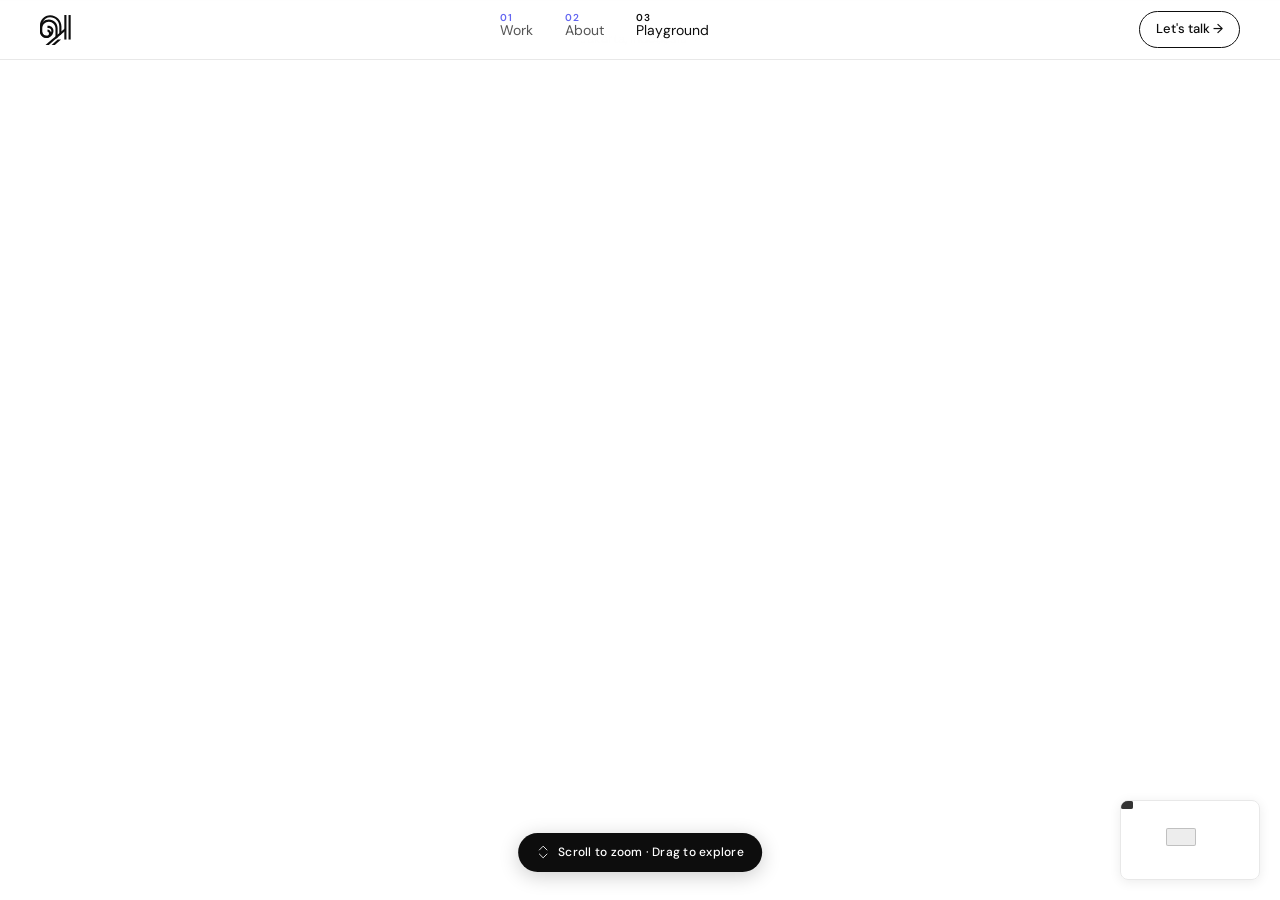
<file: playground.html>
<!DOCTYPE html>
<html lang="en">
<head>
<meta charset="UTF-8">
<meta name="viewport" content="width=device-width, initial-scale=1.0">
<title>Playground — Zacky Hilmi</title>
  <meta name="description" content="Playground — visual experiments, micro-interactions, and design explorations by Zacky Hilmi.">
  <meta property="og:title" content="Playground — Zacky Hilmi">
  <meta property="og:description" content="Visual experiments, micro-interactions, and design explorations.">
  <meta property="og:url" content="https://zackyhilmi.com/playground.html">
  <meta property="og:type" content="website">
  <meta property="og:image" content="og-cover.png">
  <meta property="og:image:width" content="1200">
  <meta property="og:image:height" content="630">
  <meta name="twitter:card" content="summary_large_image">
<link rel="preconnect" href="https://fonts.googleapis.com">
<link rel="preconnect" href="https://fonts.gstatic.com" crossorigin>
<link href="https://fonts.googleapis.com/css2?family=Playfair+Display:ital,wght@0,600;0,700;0,800;1,400;1,600&family=DM+Sans:ital,opsz,wght@0,9..40,300;0,9..40,400;0,9..40,500;1,9..40,300&display=swap" rel="stylesheet">
<link rel="stylesheet" href="shared.css">
<style>
  /* ── PLAYGROUND PAGE ── */
  body { overflow: hidden; }

  /* Canvas viewport */
  #viewport {
    position: fixed; inset: 60px 0 0 0;
    overflow: hidden; cursor: grab; touch-action: none; user-select: none;
  }
  #viewport:active { cursor: grabbing; }
  #world { position: absolute; transform-origin: 0 0; will-change: transform; }

  /* Card base */
  .canvas-card {
    position: absolute; background: var(--white); border: 0.5px solid var(--line);
    border-radius: 16px; overflow: hidden;
    box-shadow: 0 2px 16px rgba(0,0,0,0.06);
    transition: box-shadow 0.2s, transform 0.2s;
    cursor: default;
  }
  .canvas-card:hover { box-shadow: 0 8px 32px rgba(0,0,0,0.1); transform: translateY(-2px); }
  .card-label { padding: 14px 16px; border-bottom: 0.5px solid var(--line); }
  .card-label-title { font-size: 12px; font-weight: 500; color: var(--black); }
  .card-label-sub { font-size: 11px; color: var(--gray-400); }
  .card-body { padding: 16px; }

  /* Hint toast */
  .hint {
    position: fixed; bottom: 28px; left: 50%; transform: translateX(-50%);
    display: flex; align-items: center; gap: 8px;
    background: var(--black); color: var(--white);
    font-size: 12px; font-weight: 500; letter-spacing: 0.02em;
    padding: 10px 18px; border-radius: 24px;
    opacity: 1; transition: opacity 0.6s ease;
    pointer-events: none; z-index: 200;
    box-shadow: 0 4px 20px rgba(0,0,0,0.2);
  }
  .hint-text-mobile { display: none; }
  .hint-text-desktop { display: inline; }

  /* Minimap */
  #minimap {
    position: fixed; bottom: 20px; right: 20px;
    width: 140px; height: 80px;
    background: rgba(255,255,255,0.9); backdrop-filter: blur(8px);
    border: 0.5px solid var(--line); border-radius: 8px;
    overflow: hidden; z-index: 100;
    box-shadow: 0 2px 12px rgba(0,0,0,0.08);
  }
  #mm-cards { position: absolute; inset: 0; }
  #mm-vp {
    position: absolute; border: 1.5px solid var(--accent);
    border-radius: 3px; background: rgba(99,102,241,0.08);
    pointer-events: none;
  }

  @media (max-width: 768px) {
    #minimap { display: none; }
    .hint-text-mobile { display: inline; }
    .hint-text-desktop { display: none; }
  }
</style>

</head>
<body>

<!-- NAV -->
<nav>
  <a href="index.html" class="nav-logo"><svg class="nav-logo-svg" width="80" height="78" viewBox="0 0 150 146" fill="none" xmlns="http://www.w3.org/2000/svg"><path d="M104.589 55.7563L104.589 93.1074L97.6854 99.0081H94.1745L94.1745 55.7563C94.1745 31.18 74.2008 11.2358 49.654 11.2358C34.2828 11.2358 20.9768 20.1163 14.5451 33.0388L14.5156 33.0683C11.9193 38.2903 10.4442 44.191 10.4442 50.4162L10.4442 80.6866C10.4442 92.1043 19.7377 101.427 31.1555 101.427C33.1027 101.427 35.0204 101.191 36.8496 100.749C36.8791 100.749 36.8791 100.719 36.8791 100.719C44.6385 98.8606 50.9522 93.196 53.7255 85.8201V85.7906C54.7581 83.1353 55.3187 80.244 55.3187 77.2347C55.3187 69.2688 48.8279 62.7781 40.8621 62.7781H36.4366V52.3634H40.8621C54.5811 52.3634 65.7333 63.5157 65.7333 77.2347C65.7333 93.314 54.6991 106.885 39.7704 110.75C39.7409 110.75 39.7114 110.78 39.6524 110.78C39.6229 110.78 39.6229 110.78 39.6229 110.78C36.9086 111.458 34.0763 111.842 31.126 111.842C13.9846 111.842 0 97.887 0 80.7161L0 50.4162C0 23.0666 22.2455 0.821167 49.595 0.821167C79.9539 0.821167 104.589 25.4564 104.589 55.7563Z" fill="currentColor"/><path d="M85.8356 64.4648L85.8356 109.103L79.3744 114.62H75.4504L75.4504 64.4648C75.4504 46.7924 61.0823 32.3948 43.4099 32.3948C25.2653 32.3948 10.4842 47.1759 10.4842 65.3499L10.4842 80.6621C10.4842 92.0799 19.7777 101.403 31.1955 101.403H33.2017C34.4999 101.403 35.7685 101.167 36.9191 100.695C40.7841 99.1902 43.5279 95.4433 43.5279 91.0473V88.097C43.5279 84.2025 40.371 81.0457 36.4766 81.0457V70.631C45.3276 70.631 52.6444 77.2398 53.7655 85.7957C53.8835 86.5333 53.9425 87.3299 53.9425 88.097V91.0473C53.9425 100.193 48.0419 107.953 39.8105 110.726C39.781 110.726 39.7515 110.756 39.6925 110.756C37.6567 111.434 35.444 111.818 33.1722 111.818H31.166C14.0246 111.818 0.0400391 97.8626 0.0400391 80.6916L0.0400391 65.3794C0.0400391 52.5455 5.64566 41.0392 14.4966 33.0733C22.1675 26.1696 32.2871 22.0096 43.3804 22.0096C66.7765 22.0096 85.8356 41.0392 85.8356 64.4648Z" fill="currentColor"/><path d="M127.111 73.8666L118.526 81.1834L104.571 93.1027L97.6668 99.0034L85.8359 109.093L85.4524 109.418L73.2676 119.833L42.8792 145.766H26.8589L57.2473 119.833L69.4616 109.418L75.4213 104.314L85.8359 95.4335L94.1559 88.3232L104.571 79.4427L118.526 67.5234L120.355 65.9597L127.111 73.8666Z" fill="currentColor"/><path d="M102.687 119.835L72.2986 145.769H56.2783L86.6667 119.835H102.687Z" fill="currentColor"/><path d="M128.959 0L118.544 0L118.544 119.547H128.959V0Z" fill="currentColor"/><path d="M149.565 0.00222778L139.15 0.00222778V119.55H149.565V0.00222778Z" fill="currentColor"/></svg></a>
  <ul class="nav-links">
    <li><a href="work.html" data-num="01">Work</a></li>
    <li><a href="about.html" data-num="02">About</a></li>
    <li><a href="playground.html" data-num="03" class="active">Playground</a></li>
  </ul>
  <a href="mailto:zackyhilmi.zh@gmail.com" class="nav-cta">Let's talk →</a>
  <button class="nav-menu-btn" id="mMenuBtn" aria-label="Menu"><span></span><span></span><span></span></button>
</nav>
<div id="mOverlay" class="mobile-nav-overlay"></div>
<div id="mDrawer" class="mobile-nav-drawer">
  <a href="work.html">Work</a>
  <a href="about.html">About</a>
  <a href="playground.html" class="active">Playground</a>
  <a href="mailto:zackyhilmi.zh@gmail.com" style="font-size:14px;color:var(--gray-400);border-bottom:none;padding-top:24px;margin-top:auto;">zackyhilmi.zh@gmail.com</a>
</div>

<!-- CANVAS -->
<div id="viewport">
<div id="world">

<!-- ── STICKER: INTRO (rounded blob, yellow) ── -->
<div class="sticker" id="s-intro">
  <svg width="300" height="220" viewBox="0 0 300 220" fill="none" xmlns="http://www.w3.org/2000/svg">
    <path d="M18,40 C10,15 40,2 70,4 C110,6 180,0 230,8 C265,14 292,30 294,65 C296,100 298,140 290,170 C280,200 255,218 220,218 C175,218 90,220 55,214 C22,208 4,188 6,158 C8,128 26,65 18,40Z" fill="#FFE566"/>
    <foreignObject x="28" y="24" width="248" height="172">
      <div xmlns="http://www.w3.org/1999/xhtml" style="padding:4px 8px;">
        <div class="sk-label">Playground</div>
        <div class="sk-title">Creative<br><em>explorations</em></div>
        <div class="sk-body">Graphic design, motion, branding — work that doesn't fit into a case study.</div>
      </div>
    </foreignObject>
    <!-- decorative doodle star -->
    <path d="M268,24 L271,18 L274,24 L280,27 L274,30 L271,36 L268,30 L262,27Z" fill="rgba(0,0,0,0.12)"/>
    <circle cx="40" cy="188" r="5" fill="rgba(0,0,0,0.07)"/>
    <circle cx="52" cy="192" r="3" fill="rgba(0,0,0,0.05)"/>
  </svg>
</div>

<!-- ── STICKER: FILTER (wavy square, coral/pink) ── -->
<div class="sticker" id="s-filter">
  <svg width="260" height="200" viewBox="0 0 260 200" fill="none" xmlns="http://www.w3.org/2000/svg">
    <path d="M22,28 C14,10 38,2 65,4 C100,6 170,0 210,6 C242,10 258,26 256,58 C254,88 256,130 250,158 C242,186 222,198 192,198 C155,198 75,200 44,194 C16,188 2,170 4,144 C6,118 30,46 22,28Z" fill="#FF8FAB"/>
    <foreignObject x="24" y="20" width="214" height="164">
      <div xmlns="http://www.w3.org/1999/xhtml" style="padding:4px 8px;">
        <div class="sk-label" style="margin-bottom:10px;">Filter</div>
        <div style="font-size:10px;font-weight:500;color:rgba(0,0,0,.6);margin-bottom:8px;">Browse by category</div>
        <div class="f-tags" id="filterTags">
          <span class="f-tag active" data-filter="all">All</span>
          <span class="f-tag" data-filter="graphic">Graphic</span>
          <span class="f-tag" data-filter="motion">Motion</span>
          <span class="f-tag" data-filter="branding">Branding</span>
          <span class="f-tag" data-filter="illustration">Illus</span>
        </div>
      </div>
    </foreignObject>
    <circle cx="234" cy="170" r="8" fill="rgba(255,255,255,0.35)"/>
    <circle cx="28" cy="32" r="5" fill="rgba(255,255,255,0.3)"/>
  </svg>
</div>

<!-- ── STICKER: GRAPHIC DESIGN (wide bean, sky blue) ── -->
<div class="sticker pg-section" id="s-graphic" data-category="graphic">
  <svg width="500" height="300" viewBox="0 0 500 300" fill="none" xmlns="http://www.w3.org/2000/svg">
    <path d="M28,42 C14,16 44,2 82,4 C150,8 330,0 400,6 C452,10 494,30 496,72 C498,114 498,180 490,228 C480,268 452,296 408,298 C340,300 140,300 82,296 C36,292 6,270 4,234 C2,198 42,68 28,42Z" fill="#A8D8F0"/>
    <foreignObject x="28" y="22" width="448" height="258">
      <div xmlns="http://www.w3.org/1999/xhtml" style="padding:6px 10px;">
        <div class="sk-label">Graphic Design</div>
        <div class="thumb-grid thumb-grid-2" style="margin-bottom:8px;">
          <div class="thumb" style="background:linear-gradient(135deg,#f5dfc0,#fdf4ec);">
            <div style="text-align:center;font-size:20px;">✦</div>
            <div class="thumb-label">Mekari — Campaign</div>
          </div>
          <div class="thumb" style="background:linear-gradient(135deg,#e8f4e8,#f0f5ed);">
            <div style="text-align:center;font-size:20px;">◈</div>
            <div class="thumb-label">Data Infographic</div>
          </div>
          <div class="thumb" style="background:linear-gradient(135deg,#dde8f5,#edf2f8);">
            <div style="text-align:center;font-size:20px;">⊞</div>
            <div class="thumb-label">Sirclo Banners</div>
          </div>
          <div class="thumb" style="background:linear-gradient(135deg,#f8f0ff,#ede4ff);">
            <div style="text-align:center;font-size:20px;">▦</div>
            <div class="thumb-label">Srupa Labs Catalog</div>
          </div>
        </div>
        <div class="thumb-empty" style="aspect-ratio:8/1;flex-direction:row;gap:6px;">
          <div style="font-size:14px;color:rgba(0,0,0,.14);">+</div><span>Add work</span>
        </div>
      </div>
    </foreignObject>
    <path d="M460,22 L464,14 L468,22 L476,26 L468,30 L464,38 L460,30 L452,26Z" fill="rgba(0,0,0,0.1)"/>
    <circle cx="36" cy="268" r="9" fill="rgba(255,255,255,0.3)"/>
  </svg>
</div>

<!-- ── STICKER: MOTION (tall rounded, deep teal/dark) ── -->
<div class="sticker pg-section" id="s-motion" data-category="motion">
  <svg width="440" height="310" viewBox="0 0 440 310" fill="none" xmlns="http://www.w3.org/2000/svg">
    <path d="M24,44 C12,18 42,2 76,4 C136,8 304,0 364,6 C408,10 436,32 438,76 C440,118 438,196 432,242 C424,278 398,306 360,308 C296,310 120,310 72,306 C30,302 2,278 2,242 C2,206 36,70 24,44Z" fill="#2D2D3A"/>
    <foreignObject x="24" y="20" width="396" height="272">
      <div xmlns="http://www.w3.org/1999/xhtml" style="padding:6px 10px;">
        <div class="sk-label" style="color:rgba(255,255,255,0.35);">Motion Graphics</div>
        <div class="thumb-grid thumb-grid-2" style="margin-bottom:8px;">
          <div class="thumb" style="background:linear-gradient(135deg,#1a1a2e,#16213e);">
            <div style="text-align:center;"><div style="width:32px;height:32px;border-radius:50%;background:rgba(255,255,255,.1);margin:0 auto 4px;display:flex;align-items:center;justify-content:center;font-size:12px;color:rgba(255,255,255,.6);">▶</div><div style="font-size:7px;color:rgba(255,255,255,.3);letter-spacing:.08em;text-transform:uppercase;">TV Quiz</div></div>
            <div class="thumb-label">Love Story The Series</div>
          </div>
          <div class="thumb" style="background:linear-gradient(135deg,#0f2027,#2c5364);">
            <div style="text-align:center;"><div style="font-size:20px;color:rgba(255,255,255,.35);">◎</div><div style="font-size:7px;color:rgba(255,255,255,.3);letter-spacing:.06em;text-transform:uppercase;margin-top:4px;">Motion</div></div>
            <div class="thumb-label">Buku Harian Seorang Istri</div>
          </div>
          <div class="thumb" style="background:linear-gradient(135deg,#2d1b69,#11998e);">
            <div style="text-align:center;"><div style="font-size:20px;color:rgba(255,255,255,.35);">✦</div><div style="font-size:7px;color:rgba(255,255,255,.3);letter-spacing:.06em;text-transform:uppercase;margin-top:4px;">Broadcast</div></div>
            <div class="thumb-label">Samudra Cinta</div>
          </div>
          <div class="thumb-empty"><div style="font-size:14px;color:rgba(255,255,255,.12);">+</div></div>
        </div>
        <div style="font-size:9px;color:rgba(255,255,255,.4);line-height:1.6;">▶ Video on request — <a href="mailto:zackyhilmi.zh@gmail.com" style="color:rgba(255,255,255,.6);font-weight:500;">email me</a></div>
      </div>
    </foreignObject>
    <circle cx="406" cy="278" r="10" fill="rgba(255,255,255,0.06)"/>
    <circle cx="418" cy="265" r="5" fill="rgba(255,255,255,0.04)"/>
    <path d="M50,22 L53,14 L56,22 L64,26 L56,30 L53,38 L50,30 L42,26Z" fill="rgba(255,255,255,0.1)"/>
  </svg>
</div>

<!-- ── STICKER: BRANDING (chunky pill, peach/warm) ── -->
<div class="sticker pg-section" id="s-branding" data-category="branding">
  <svg width="400" height="240" viewBox="0 0 400 240" fill="none" xmlns="http://www.w3.org/2000/svg">
    <path d="M22,36 C10,12 38,2 70,4 C130,8 270,0 330,6 C372,10 396,28 398,64 C400,98 400,158 392,192 C382,222 358,238 320,238 C258,238 110,240 68,236 C28,232 2,212 2,180 C2,148 34,60 22,36Z" fill="#FFB347"/>
    <foreignObject x="22" y="18" width="358" height="206">
      <div xmlns="http://www.w3.org/1999/xhtml" style="padding:6px 10px;">
        <div class="sk-label">Branding</div>
        <div class="thumb-grid thumb-grid-3">
          <div class="thumb" style="background:linear-gradient(135deg,#f5f0e8,#ede4d4);">
            <div style="text-align:center;"><div style="font-size:18px;font-weight:700;letter-spacing:-1.5px;color:#8a7968;">SL</div><div style="font-size:6px;letter-spacing:.18em;text-transform:uppercase;color:#b0a090;margin-top:2px;">Srupa Labs</div></div>
            <div class="thumb-label">Srupa Labs Identity</div>
          </div>
          <div class="thumb-empty"><div style="font-size:14px;color:rgba(0,0,0,.12);">+</div><span>Add</span></div>
          <div class="thumb-empty"><div style="font-size:14px;color:rgba(0,0,0,.12);">+</div><span>Add</span></div>
        </div>
      </div>
    </foreignObject>
    <circle cx="366" cy="20" r="10" fill="rgba(255,255,255,0.3)"/>
    <circle cx="376" cy="30" r="6" fill="rgba(255,255,255,0.2)"/>
    <circle cx="30" cy="210" r="7" fill="rgba(0,0,0,0.07)"/>
  </svg>
</div>

<!-- ── STICKER: ILLUSTRATION (blob, soft purple) ── -->
<div class="sticker pg-section" id="s-illus" data-category="illustration">
  <svg width="340" height="240" viewBox="0 0 340 240" fill="none" xmlns="http://www.w3.org/2000/svg">
    <path d="M20,38 C8,14 34,2 62,4 C110,8 228,0 280,6 C316,10 336,28 338,62 C340,96 338,154 330,186 C320,214 298,236 264,238 C214,240 92,240 52,236 C18,232 0,212 2,180 C4,148 32,62 20,38Z" fill="#C8A8E9"/>
    <foreignObject x="20" y="18" width="302" height="206">
      <div xmlns="http://www.w3.org/1999/xhtml" style="padding:6px 10px;">
        <div class="sk-label">Illustration</div>
        <div style="font-size:28px;color:rgba(0,0,0,.12);text-align:center;margin:12px 0 8px;letter-spacing:8px;">✦ ✦ ✦</div>
        <div style="font-size:11px;color:rgba(0,0,0,.42);text-align:center;line-height:1.65;margin-bottom:12px;">Illustration work<br>coming soon.</div>
        <div class="thumb-grid thumb-grid-3">
          <div class="thumb-empty" style="aspect-ratio:1/1;"><div style="font-size:12px;color:rgba(0,0,0,.1);">✦</div></div>
          <div class="thumb-empty" style="aspect-ratio:1/1;"><div style="font-size:12px;color:rgba(0,0,0,.1);">✦</div></div>
          <div class="thumb-empty" style="aspect-ratio:1/1;"><div style="font-size:12px;color:rgba(0,0,0,.1);">✦</div></div>
        </div>
      </div>
    </foreignObject>
    <path d="M298,20 L301,13 L304,20 L311,23 L304,26 L301,33 L298,26 L291,23Z" fill="rgba(255,255,255,0.35)"/>
    <circle cx="26" cy="206" r="7" fill="rgba(255,255,255,0.25)"/>
  </svg>
</div>

<!-- ── STICKER: QUOTE (small tall blob, mint) ── -->
<div class="sticker" id="s-quote">
  <svg width="280" height="220" viewBox="0 0 280 220" fill="none" xmlns="http://www.w3.org/2000/svg">
    <path d="M16,36 C6,12 30,2 56,4 C98,8 192,0 236,6 C264,10 278,28 278,62 C278,98 280,148 272,178 C262,206 240,218 210,218 C166,218 72,220 40,216 C12,212 0,194 2,164 C4,134 26,60 16,36Z" fill="#7ED8C8"/>
    <foreignObject x="20" y="20" width="242" height="182">
      <div xmlns="http://www.w3.org/1999/xhtml" style="padding:4px 8px;">
        <div class="sk-label">Mantra</div>
        <div style="font-size:32px;color:rgba(0,0,0,0.12);font-family:Georgia,serif;line-height:1;margin-bottom:6px;">"</div>
        <div class="quote-text">Design is not just what it looks like. Design is how it works.</div>
        <div class="quote-attr">— Steve Jobs</div>
      </div>
    </foreignObject>
    <circle cx="252" cy="192" r="9" fill="rgba(255,255,255,0.3)"/>
    <circle cx="22" cy="26" r="5" fill="rgba(255,255,255,0.25)"/>
  </svg>
</div>

<!-- ── STICKER: SKILLS/TICKER (wide rounded rect, lilac) ── -->
<div class="sticker" id="s-ticker">
  <svg width="520" height="210" viewBox="0 0 520 210" fill="none" xmlns="http://www.w3.org/2000/svg">
    <path d="M20,32 C10,10 36,2 66,4 C140,8 370,0 440,6 C488,10 516,28 518,62 C520,94 518,148 510,176 C500,202 478,208 446,208 C372,208 120,210 70,208 C30,206 4,188 4,158 C4,128 30,54 20,32Z" fill="#B8A9F8"/>
    <foreignObject x="20" y="16" width="482" height="180">
      <div xmlns="http://www.w3.org/1999/xhtml" style="padding:4px 10px;">
        <div class="sk-label">Skills &amp; Tools</div>
        <div class="pill-row" style="margin-bottom:12px;">
          <span class="pill">Graphic Design</span><span class="pill">Motion Graphics</span><span class="pill">Brand Identity</span>
          <span class="pill">TV Broadcast</span><span class="pill">After Effects</span><span class="pill">Illustrator</span>
          <span class="pill">Social Media</span><span class="pill">Print Design</span><span class="pill">Photoshop</span>
        </div>
        <div class="ticker-wrap">
          <div class="ticker-track">
            <span class="ticker-i">Graphic Design</span><span class="ticker-i">Motion</span><span class="ticker-i">Branding</span>
            <span class="ticker-i">Broadcast</span><span class="ticker-i">After Effects</span><span class="ticker-i">Illustrator</span>
            <span class="ticker-i">Social Media</span><span class="ticker-i">Print</span>
            <span class="ticker-i">Graphic Design</span><span class="ticker-i">Motion</span><span class="ticker-i">Branding</span>
            <span class="ticker-i">Broadcast</span><span class="ticker-i">After Effects</span><span class="ticker-i">Illustrator</span>
            <span class="ticker-i">Social Media</span><span class="ticker-i">Print</span>
          </div>
        </div>
      </div>
    </foreignObject>
    <path d="M484,20 L487,12 L490,20 L498,24 L490,28 L487,36 L484,28 L476,24Z" fill="rgba(255,255,255,0.35)"/>
    <circle cx="26" cy="180" r="8" fill="rgba(255,255,255,0.25)"/>
  </svg>
</div>

<!-- ── STICKER: MOTION NOTE (small blob, warm yellow) ── -->
<div class="sticker" id="s-note">
  <svg width="290" height="210" viewBox="0 0 290 210" fill="none" xmlns="http://www.w3.org/2000/svg">
    <path d="M18,34 C8,12 32,2 58,4 C102,8 208,0 248,6 C274,10 288,28 288,62 C288,96 288,148 280,176 C270,202 250,208 220,208 C174,208 76,210 44,208 C16,206 2,188 2,158 C2,128 28,56 18,34Z" fill="#FFD166"/>
    <foreignObject x="20" y="18" width="252" height="174">
      <div xmlns="http://www.w3.org/1999/xhtml" style="padding:4px 8px;">
        <div class="sk-label">Motion Work</div>
        <div style="font-size:28px;margin-bottom:8px;">▶</div>
        <div style="font-size:11px;font-weight:500;color:rgba(0,0,0,.7);margin-bottom:5px;">Video files on request</div>
        <div style="font-size:11px;color:rgba(0,0,0,.48);line-height:1.6;">TV broadcast animations shared directly.<br><a href="mailto:zackyhilmi.zh@gmail.com" style="color:rgba(0,0,0,.68);font-weight:500;">Email me →</a></div>
      </div>
    </foreignObject>
    <circle cx="258" cy="22" r="7" fill="rgba(255,255,255,0.3)"/>
    <path d="M22,180 L25,173 L28,180 L35,184 L28,188 L25,195 L22,188 L15,184Z" fill="rgba(0,0,0,0.08)"/>
  </svg>
</div>

<!-- ── STICKER: STATUS (small rounded, green) ── -->
<div class="sticker" id="s-status">
  <svg width="240" height="185" viewBox="0 0 240 185" fill="none" xmlns="http://www.w3.org/2000/svg">
    <path d="M16,28 C6,10 28,2 50,4 C88,8 172,0 206,6 C228,10 238,24 238,52 C238,80 238,128 230,154 C222,178 204,184 178,184 C138,184 60,184 32,182 C10,180 0,164 2,138 C4,112 26,46 16,28Z" fill="#A8E6CF"/>
    <foreignObject x="18" y="16" width="206" height="155">
      <div xmlns="http://www.w3.org/1999/xhtml" style="padding:4px 8px;">
        <div class="sk-label">Status</div>
        <div style="display:flex;align-items:center;gap:8px;margin-bottom:6px;">
          <div class="pulse"></div>
          <span style="font-size:12px;font-weight:500;color:rgba(0,0,0,.75);">Open to work</span>
        </div>
        <div style="font-size:10px;color:rgba(0,0,0,.48);line-height:1.65;">Available for freelance<br>projects &amp; collaborations</div>
      </div>
    </foreignObject>
    <circle cx="210" cy="160" r="7" fill="rgba(255,255,255,0.3)"/>
    <circle cx="22" cy="22" r="4" fill="rgba(255,255,255,0.25)"/>
  </svg>
</div>

</div><!-- /world -->
</div><!-- /viewport -->

<div class="hint" role="status" aria-live="polite">
  <svg width="14" height="14" viewBox="0 0 24 24" fill="none" stroke="currentColor" stroke-width="1.5"><path d="M5 9l7-7 7 7M5 15l7 7 7-7"/></svg>
  <span class="hint-text-desktop">Scroll to zoom · Drag to explore</span>
  <span class="hint-text-mobile">Pinch to zoom · Swipe to explore</span>
</div>
<div id="minimap" role="img" aria-label="Canvas minimap navigator"><div id="mm-cards"></div><div id="mm-vp"></div></div>

<script>
(function() {
  const vp    = document.getElementById('viewport');
  const world = document.getElementById('world');
  const mmvp  = document.getElementById('mm-vp');
  const mmCards = document.getElementById('mm-cards');
  const WORLD_W = 5200, WORLD_H = 3200, MM_W = 120, MM_H = 72;
  const isMobile = () => window.innerWidth <= 768;
  let tx = -40, ty = -40, isPanning = false;
  let startX, startY, startTX, startTY;
  let velX = 0, velY = 0, lastMX, lastMY, lastTime, rafId;
  let scale = 1, lastPinchDist = null;
  const MIN_SCALE = 0.4, MAX_SCALE = 2.0;

  function clamp(v,a,b){return Math.max(a,Math.min(b,v));}
  function applyTransform(){
    const vpW=vp.offsetWidth,vpH=vp.offsetHeight;
    const scaledW=WORLD_W*scale,scaledH=WORLD_H*scale;
    const maxTX=Math.max(0,(vpW-scaledW)/2+vpW*0.5);
    const minTX=Math.min(0,vpW-scaledW)-maxTX;
    const maxTY=Math.max(0,(vpH-scaledH)/2+vpH*0.5);
    const minTY=Math.min(0,vpH-scaledH)-maxTY;
    tx=clamp(tx,minTX,maxTX); ty=clamp(ty,minTY,maxTY);
    world.style.transform=`translate(${tx}px,${ty}px) scale(${scale})`;
    if(!isMobile()&&mmvp){
      const sx=MM_W/WORLD_W,sy=MM_H/WORLD_H;
      mmvp.style.cssText=`left:${(-tx/scale)*sx}px;top:${(-ty/scale)*sy}px;width:${(vpW/scale)*sx}px;height:${(vpH/scale)*sy}px;position:absolute;background:rgba(10,10,10,.07);border:.5px solid rgba(10,10,10,.2);border-radius:2px;pointer-events:none;`;
    }
  }
  function buildMinimap(){
    if(isMobile()||!mmCards)return;
    const sx=MM_W/WORLD_W,sy=MM_H/WORLD_H;
    world.querySelectorAll('.sticker').forEach(n=>{
      const d=document.createElement('div');
      d.style.cssText=`position:absolute;left:${parseInt(n.style.left||getComputedStyle(n).left)*sx||0}px;top:${parseInt(n.style.top||getComputedStyle(n).top)*sx||0}px;width:12px;height:8px;background:rgba(0,0,0,0.15);border-radius:2px;`;
      mmCards.appendChild(d);
    });
  }
  function pinchDist(t){const dx=t[0].clientX-t[1].clientX,dy=t[0].clientY-t[1].clientY;return Math.hypot(dx,dy);}

  vp.addEventListener('mousedown',e=>{
    if(e.button!==0)return;
    cancelAnimationFrame(rafId);isPanning=true;
    startX=e.clientX;startY=e.clientY;startTX=tx;startTY=ty;
    lastMX=e.clientX;lastMY=e.clientY;lastTime=performance.now();
    velX=0;velY=0;vp.classList.add('panning');e.preventDefault();
  });
  document.addEventListener('mousemove',e=>{
    if(!isPanning)return;
    const now=performance.now(),dt=now-lastTime;
    if(dt>0){velX=(e.clientX-lastMX)/dt*16;velY=(e.clientY-lastMY)/dt*16;}
    lastMX=e.clientX;lastMY=e.clientY;lastTime=now;
    tx=startTX+(e.clientX-startX);ty=startTY+(e.clientY-startY);
    applyTransform();
  });
  document.addEventListener('mouseup',()=>{
    if(!isPanning)return;isPanning=false;vp.classList.remove('panning');startMomentum();
  });
  vp.addEventListener('touchstart',e=>{
    cancelAnimationFrame(rafId);
    if(e.touches.length===2){isPanning=false;lastPinchDist=pinchDist(e.touches);e.preventDefault();return;}
    if(e.touches.length!==1)return;
    isPanning=true;startX=e.touches[0].clientX;startY=e.touches[0].clientY;
    startTX=tx;startTY=ty;lastMX=startX;lastMY=startY;
    lastTime=performance.now();velX=0;velY=0;e.preventDefault();
  },{passive:false});
  vp.addEventListener('touchmove',e=>{
    if(e.touches.length===2&&lastPinchDist!==null){
      const nd=pinchDist(e.touches),ratio=nd/lastPinchDist,prevScale=scale;
      scale=clamp(scale*ratio,MIN_SCALE,MAX_SCALE);
      const midX=(e.touches[0].clientX+e.touches[1].clientX)/2;
      const midY=(e.touches[0].clientY+e.touches[1].clientY)/2;
      tx=midX-(midX-tx)*(scale/prevScale);ty=midY-(midY-ty)*(scale/prevScale);
      lastPinchDist=nd;applyTransform();e.preventDefault();return;
    }
    if(!isPanning||e.touches.length!==1)return;
    const now=performance.now(),dt=now-lastTime;
    const cx=e.touches[0].clientX,cy=e.touches[0].clientY;
    if(dt>0){velX=(cx-lastMX)/dt*16;velY=(cy-lastMY)/dt*16;}
    lastMX=cx;lastMY=cy;lastTime=now;
    tx=startTX+(cx-startX);ty=startTY+(cy-startY);
    applyTransform();e.preventDefault();
  },{passive:false});
  vp.addEventListener('touchend',e=>{
    lastPinchDist=null;if(isPanning){isPanning=false;startMomentum();}
  });
  function startMomentum(){
    const friction=0.92;
    function tick(){
      velX*=friction;velY*=friction;
      if(Math.abs(velX)<0.3&&Math.abs(velY)<0.3)return;
      tx+=velX;ty+=velY;applyTransform();rafId=requestAnimationFrame(tick);
    }
    rafId=requestAnimationFrame(tick);
  }
  vp.addEventListener('wheel',e=>{
    e.preventDefault();
    const zf=e.deltaY<0?1.08:0.93,prevScale=scale;
    scale=clamp(scale*zf,MIN_SCALE,MAX_SCALE);
    tx=e.clientX-(e.clientX-tx)*(scale/prevScale);
    ty=e.clientY-(e.clientY-ty)*(scale/prevScale);
    applyTransform();
  },{passive:false});

  // Filter
  document.querySelectorAll('#filterTags .f-tag').forEach(btn=>{
    btn.addEventListener('click',e=>{
      e.stopPropagation();
      document.querySelectorAll('#filterTags .f-tag').forEach(b=>b.classList.remove('active'));
      btn.classList.add('active');
      const f=btn.dataset.filter;
      document.querySelectorAll('#world .pg-section').forEach(sec=>{
        const show=f==='all'||sec.dataset.category===f;
        sec.style.opacity=show?'1':'0.15';
        sec.style.pointerEvents=show?'all':'none';
      });
    });
  });

  window.addEventListener('load',()=>{
    const vpW=vp.offsetWidth,vpH=vp.offsetHeight;
    if(isMobile())scale=0.48;
    tx=(vpW/2)-(WORLD_W/2)*scale;
    ty=(vpH/2)-(WORLD_H/2)*scale;
    applyTransform();
    setTimeout(buildMinimap,200);
    const hint=document.querySelector('.hint');
    if (hint) {
      if (!localStorage.getItem('playground_visited')) {
        setTimeout(() => {
          hint.style.opacity = '0';
          localStorage.setItem('playground_visited', '1');
        }, 4000);
      } else {
        hint.style.display = 'none';
      }
    }
  });
  window.addEventListener('resize',applyTransform);
})();
</script>
<script src="interactions.js" defer></script>

<footer>
<div class="footer-copy">Jakarta, Indonesia ✦</div>
</footer>
</body>
</html>
</file>
<file: shared.css>
/**
 * shared.css — Global design system for zackyhilmi.com
 * Covers: reset, tokens, typography, nav, footer, buttons,
 *         hatch, section divider, reveal, cursor, mobile nav, badges
 *
 * Page-specific styles stay in each HTML file's <style> block.
 */

/* ── RESET ── */
*, *::before, *::after { box-sizing: border-box; margin: 0; padding: 0; }

/* ── DESIGN TOKENS ── */
:root {
  --white:    #ffffff;
  --black:    #0d0d0d;
  --gray-50:  #fafafa;
  --gray-100: #f5f5f5;
  --gray-200: #e8e8e8;
  --gray-400: #9a9a9a;
  --gray-600: #555555;
  --gray-800: #1e1e1e;
  --line:     #e8e8e8;
  --hatch:    #e9ecee;
  --accent:   #6366f1;
  --font:    'DM Sans', -apple-system, sans-serif;
  --display: 'Playfair Display', Georgia, serif;
}

/* ── BASE ── */
html { scroll-behavior: smooth; }
body {
  font-family: var(--font);
  background: var(--white);
  color: var(--black);
  font-size: 15px;
  line-height: 1.6;
  overflow-x: hidden;
}

/* ── CUSTOM CURSOR ── */
#cursor-dot {
  width: 6px; height: 6px; border-radius: 50%; background: var(--black);
  position: fixed; top: 0; left: 0; pointer-events: none; z-index: 9999;
  transform: translate(-50%, -50%);
  transition: width 0.2s, height 0.2s, opacity 0.2s;
  will-change: transform;
}
#cursor-ring {
  width: 28px; height: 28px; border-radius: 50%; border: 1px solid rgba(10,10,10,0.3);
  position: fixed; top: 0; left: 0; pointer-events: none; z-index: 9998;
  transform: translate(-50%, -50%);
  transition: width 0.25s, height 0.25s, border-color 0.2s;
  will-change: transform;
}
body.cursor-hover #cursor-dot { width: 10px; height: 10px; }
body.cursor-hover #cursor-ring { width: 44px; height: 44px; border-color: rgba(10,10,10,0.15); }
@media (hover: none) { #cursor-dot, #cursor-ring { display: none; } }

/* ── NAV ── */
nav {
  position: fixed; top: 0; left: 0; right: 0; z-index: 100;
  display: flex; align-items: center; justify-content: space-between;
  padding: 0 40px; height: 60px;
  background: rgba(255,255,255,0.9); backdrop-filter: blur(12px); -webkit-backdrop-filter: blur(12px);
  border-bottom: 0.5px solid var(--line);
  transition: box-shadow 0.3s;
}
nav.scrolled { box-shadow: 0 1px 24px rgba(0,0,0,0.06); }

.nav-logo { display: flex; align-items: center; text-decoration: none; color: var(--black); transition: opacity 0.2s; }
.nav-logo:hover { opacity: 0.65; }
.nav-logo-svg { display: block; height: 30px; width: auto; color: var(--black); }

.nav-links { display: flex; gap: 32px; list-style: none; }
.nav-links a {
  font-size: 14px; color: var(--gray-600); text-decoration: none;
  transition: color 0.2s;
  display: inline-flex; align-items: center; gap: 4px;
  position: relative;
}
/* data-num micro label above link */
.nav-links a[data-num]::before {
  content: attr(data-num);
  font-size: 10px; font-weight: 600; color: var(--accent);
  letter-spacing: 0.04em;
  position: absolute; top: -9px; left: 0;
  transition: color 0.2s;
}
.nav-links a:hover,
.nav-links a.active { color: var(--black); }
.nav-links a:hover::before,
.nav-links a.active::before { color: var(--black); }

/* CTA button — slide-up fill */
.nav-cta {
  font-size: 13px; font-weight: 500; color: var(--black); text-decoration: none;
  border: 1px solid var(--black); padding: 7px 16px; border-radius: 20px;
  transition: color 0.2s;
  position: relative; overflow: hidden;
}
.nav-cta::after {
  content: ''; position: absolute; inset: 0; background: var(--black);
  transform: translateY(101%); transition: transform 0.25s cubic-bezier(.4,0,.2,1);
  z-index: -1;
}
.nav-cta:hover { color: var(--white); }
.nav-cta:hover::after { transform: translateY(0); }

/* ── MOBILE NAV TOGGLE ── */
.nav-menu-btn {
  display: none; background: none; border: none; cursor: pointer;
  padding: 8px; flex-direction: column; gap: 5px; z-index: 200;
  align-items: center; justify-content: center;
  min-width: 44px; min-height: 44px; border-radius: 8px;
}
.nav-menu-btn:hover { background: rgba(0,0,0,0.04); }
.nav-menu-btn span { display: block; width: 20px; height: 1.5px; background: var(--black); border-radius: 2px; transition: all 0.25s; }
.nav-menu-btn.open span:nth-child(1) { transform: translateY(6.5px) rotate(45deg); }
.nav-menu-btn.open span:nth-child(2) { opacity: 0; transform: scaleX(0); }
.nav-menu-btn.open span:nth-child(3) { transform: translateY(-6.5px) rotate(-45deg); }

/* ── MOBILE DRAWER ── */
.mobile-nav-drawer {
  position: fixed; top: 60px; left: 0; right: 0;
  height: calc(100dvh - 60px);
  background: rgba(255,255,255,0.98); backdrop-filter: blur(16px); -webkit-backdrop-filter: blur(16px);
  z-index: 150; transform: translateX(100%);
  transition: transform 0.32s cubic-bezier(.4,0,.2,1);
  display: flex; flex-direction: column; padding: 32px 28px 40px;
  overflow-y: auto; box-sizing: border-box;
}
.mobile-nav-drawer.open { transform: translateX(0); }
.mobile-nav-drawer a {
  font-size: 22px; font-weight: 500; letter-spacing: -0.02em;
  color: var(--black); text-decoration: none;
  padding: 18px 0; border-bottom: 0.5px solid var(--line);
  transition: opacity 0.15s; display: block;
}
.mobile-nav-drawer a:last-child { border-bottom: none; }
.mobile-nav-drawer a:active { opacity: 0.5; }
.mobile-nav-overlay { display: none; position: fixed; inset: 0; top: 60px; background: rgba(0,0,0,0.18); z-index: 140; }
.mobile-nav-overlay.open { display: block; }

/* ── HATCH TEXTURE ── */
.hatch-section {
  background-image: radial-gradient(circle, #d0d0d0 1px, transparent 1px);
  background-size: 20px 20px;
  background-color: var(--white);
}

/* ── SECTION DIVIDER ── */
.section-divider {
  width: 100%; height: 60px;
  background-image: radial-gradient(circle, #d0d0d0 1px, transparent 1px);
  background-size: 20px 20px;
  background-color: var(--white);
  border-top: 0.5px solid var(--line);
  border-bottom: 0.5px solid var(--line);
}
.section-divider-dashed { width: 100%; border: none; border-top: 1.5px dashed var(--gray-200); margin-bottom: 40px; }
section + .section-divider { margin-top: -40px; }
.section-divider + section { padding-top: 60px; }
.section-divider + section[style*="padding-top: 0"] { padding-top: 0; }

/* ── SECTION BASE ── */
section { padding: 80px 40px; }
.section-inner { max-width: 1100px; margin: 0 auto; }

/* Section label — "— Title" style */
.section-label {
  font-size: 12px; font-weight: 500; letter-spacing: 0.08em; text-transform: uppercase;
  color: var(--gray-400); margin-bottom: 40px;
  display: flex; align-items: center; gap: 10px;
}
.section-label::before { content: ''; display: inline-block; width: 20px; height: 1px; background: var(--gray-400); }

/* Section header — "[ 01 / 05 ]" counter style */
.section-header { display: flex; align-items: center; justify-content: space-between; margin-bottom: 16px; }
.section-counter { font-size: 12px; font-weight: 500; color: var(--gray-400); letter-spacing: 0.04em; }
.section-counter span { color: var(--accent); }
.section-tag { font-size: 11px; font-weight: 600; letter-spacing: 0.12em; text-transform: uppercase; color: var(--gray-400); }

/* ── BUTTONS ── */
.btn-primary {
  background: var(--black); color: var(--white);
  font-size: 14px; font-weight: 500;
  padding: 12px 24px; border-radius: 24px;
  text-decoration: none; display: inline-block;
  transition: transform 0.2s, box-shadow 0.2s;
}
.btn-primary:hover { transform: translateY(-2px); box-shadow: 0 8px 20px rgba(0,0,0,0.2); }

.btn-secondary {
  font-size: 14px; color: var(--gray-600); text-decoration: none;
  display: inline-flex; align-items: center; gap: 4px;
  transition: color 0.2s;
}
.btn-secondary .arrow { display: inline-block; transition: transform 0.2s ease; }
.btn-secondary:hover { color: var(--black); }
.btn-secondary:hover .arrow { transform: translateX(4px); }

/* ── SKILL PILLS ── */
.skill-pill {
  font-size: 12px; color: var(--gray-600); border: 0.5px solid var(--line);
  padding: 6px 14px; border-radius: 20px; background: var(--gray-50);
  transition: border-color 0.2s, color 0.2s, background 0.2s;
  cursor: default;
}
.skill-pill:hover { border-color: var(--black); color: var(--black); background: var(--white); }
.skill-pill.highlight { background: var(--black); color: var(--white); border-color: var(--black); }

/* ── BADGES ── */
.badge-fulltime, .badge-freelance, .badge-intern {
  display: inline-block; font-size: 10px; font-weight: 600;
  letter-spacing: 0.06em; text-transform: uppercase;
  padding: 3px 8px; border-radius: 4px; margin-bottom: 6px;
}
.badge-fulltime  { background: #e8f5e9; color: #2e7d32; }
.badge-freelance { background: #e3f2fd; color: #1565c0; }
.badge-intern    { background: #fff3e0; color: #e65100; }

/* ── PAGE HERO (inner pages) ── */
.page-hero { padding: 120px 40px 60px; border-bottom: 0.5px solid var(--line); }
.page-hero-inner { max-width: 1100px; margin: 0 auto; }
.page-label {
  font-size: 12px; font-weight: 500; letter-spacing: 0.08em; text-transform: uppercase;
  color: var(--gray-400); margin-bottom: 24px;
  display: flex; align-items: center; gap: 10px;
}
.page-label::before { content: ''; display: inline-block; width: 20px; height: 1px; background: var(--gray-400); }
.page-hero h1 { font-size: 60px; font-weight: 700; letter-spacing: -0.02em; line-height: 1.0; margin-bottom: 24px; font-family: var(--display); }
.page-hero h1 em { font-style: italic; font-weight: 400; color: var(--gray-400); }
.page-hero-sub { font-size: 17px; color: var(--gray-600); line-height: 1.7; max-width: 560px; }

/* ── SCROLL REVEAL ── */
.reveal { opacity: 0; transform: translateY(20px); transition: opacity 0.55s ease, transform 0.55s ease; }
.reveal.visible { opacity: 1; transform: translateY(0); }
.reveal-delay-1 { transition-delay: 0.08s; }
.reveal-delay-2 { transition-delay: 0.16s; }
.reveal-delay-3 { transition-delay: 0.24s; }
.reveal-delay-4 { transition-delay: 0.32s; }

/* ── FOOTER — Light variant (about, work, case-study, admin) ── */
footer {
  border-top: 0.5px solid var(--line);
  padding: 28px 40px;
  display: flex; align-items: center; justify-content: center;
}
.footer-name  { font-size: 14px; font-weight: 500; color: var(--black); }
.footer-copy  { font-size: 13px; color: var(--gray-400); }
.footer-links { display: flex; gap: 24px; list-style: none; }
.footer-links a { font-size: 13px; color: var(--gray-400); text-decoration: none; transition: color 0.2s; }
.footer-links a:hover { color: var(--black); }

/* Footer dark variant — used on index & playground */
footer.footer-dark {
  background: var(--black);
  border-top-color: rgba(255,255,255,0.12);
}
footer.footer-dark .footer-copy { color: rgba(255,255,255,0.3); }

/* ── MOCK SCREEN ── */
.mock-screen {
  background: var(--white); border-radius: 8px;
  border: 1px solid rgba(0,0,0,0.08);
  box-shadow: 0 4px 20px rgba(0,0,0,0.06);
  display: flex; flex-direction: column; overflow: hidden;
}
.mock-bar {
  height: 24px; background: #f8f8f8; border-bottom: 1px solid #eee;
  display: flex; align-items: center; padding: 0 8px; gap: 4px; flex-shrink: 0;
}
.mock-dot { width: 6px; height: 6px; border-radius: 50%; }
/* macOS traffic light colors as CSS vars for single source of truth */
:root {
  --mock-red:    #ff5f57;
  --mock-yellow: #ffbd2e;
  --mock-green:  #28ca42;
}
.mock-body { flex: 1; padding: 10px; display: flex; flex-direction: column; gap: 5px; overflow: hidden; }
.mock-line { height: 8px; background: #f0f0f0; border-radius: 4px; }

/* ── GLOBAL RESPONSIVE ── */
@media (max-width: 768px) {
  nav { padding: 0 20px; }
  .nav-links, .nav-cta { display: none !important; }
  .nav-menu-btn { display: flex !important; }

  section { padding: 56px 20px; }
  section + .section-divider { margin-top: -24px; }
  .section-divider + section { padding-top: 40px; }

  .page-hero { padding: 88px 20px 36px; }
  .page-hero h1 { font-size: 36px; }
  .page-hero-sub { font-size: 15px; }

  footer { flex-direction: column; gap: 16px; text-align: center; padding: 24px 20px; }
  .footer-links { flex-wrap: wrap; justify-content: center; gap: 16px; }
}
</file>
